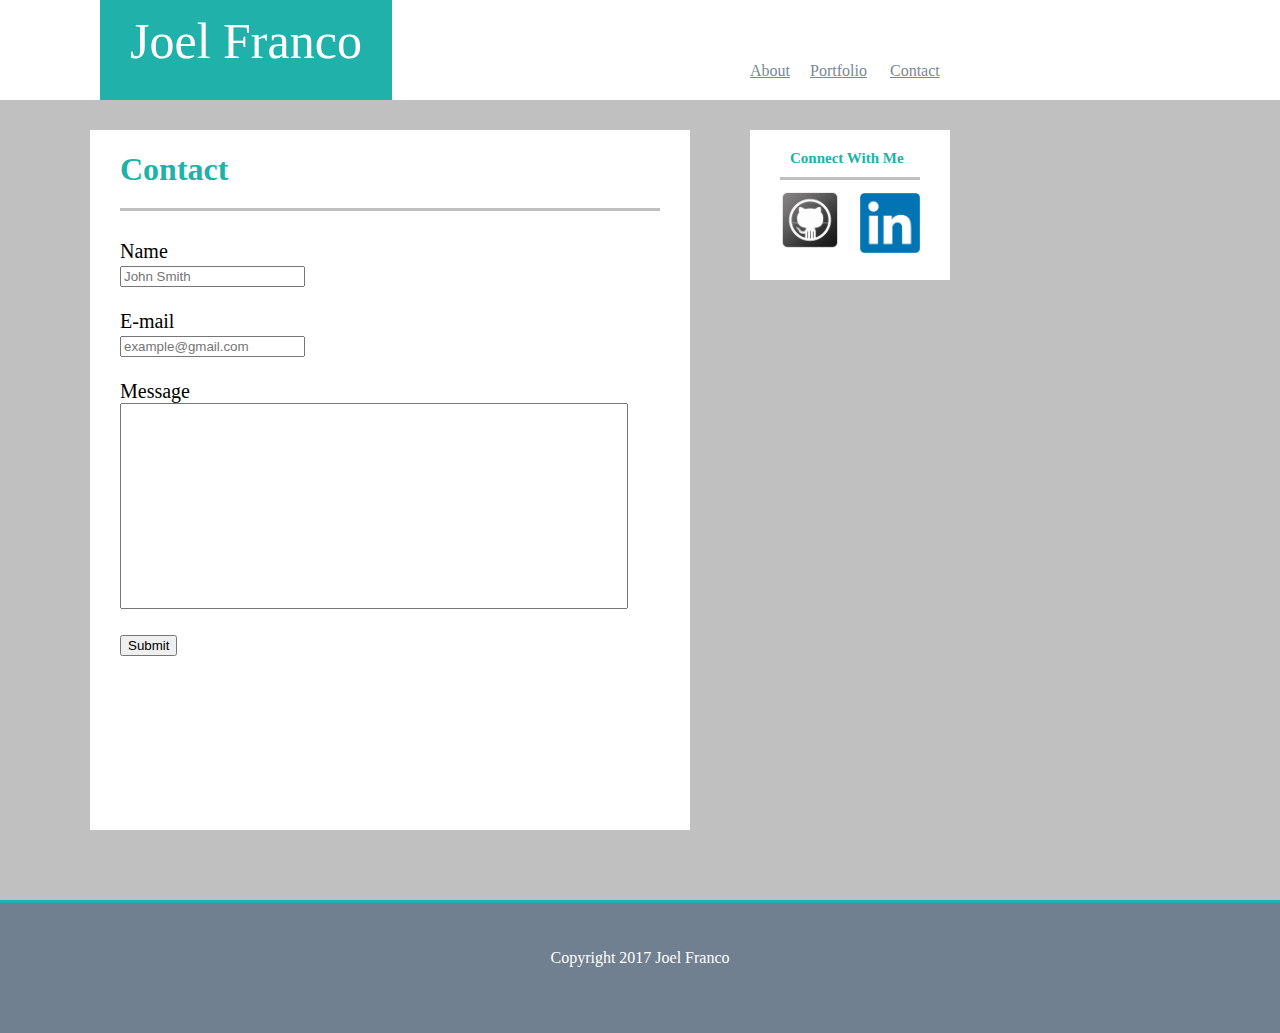
<file: contact.html>
<!DOCTYPE html>
<html lang=“en-us”>
<link rel="stylesheet" type="text/css" href="assets/css/contact.css">
<meta name="viewport" content="width=device-width, initial-scale=1.0">
<head>
    <meta charset="UTF-8" >
    <title>Joel Franco</title>
</head>

<body>
<div class="header">
	<p class="name">Joel Franco</p>
	<a href="index.html" class="aboutLink">About</a>
	<a href="portfolio.html" class="portfolioLink">Portfolio</a>
	<a href="contact.html" class="contactLink">Contact</a>
</div>
<div class="body">
	<div class="contactBox">
		<h1 class="contact">Contact</h1>
		<form action="joel.franco0789@gmail.com" method="post" enctype="text/plain" class="contactInfo">
		Name<br>
		<input type="text" name="name" placeholder="John Smith"><br><br>
		E-mail<br>
		<input type="text" name="mail" placeholder="example@gmail.com"><br><br>
		Message<br>
		<input type="text" name="comment" class="contactMessageSize"><br><br>
		<input type="submit" value="Submit">
		</form>
	</div>
	<div class="connectWithMeBox">
		<h1 class="connectWithMe">Connect With Me</h1>
		<a href="https://github.com/joelfranco89"><img src="assets/images/gitHubIcon.png" alt="gitHub" class="iconSize gitHubIcon"></a>
		<a href="https://www.linkedin.com/in/joel-franco-578b9a37/"><img src="assets/images/linkedInIcon.png" alt="linkedIn" class="iconSize linkedInIcon"></a>
	</div>
</div>
	<div class="footer">
	<p>Copyright 2017 Joel Franco</p>
	</div>
</body>
</file>
<file: assets/css/contact.css>
body{
	margin: 0;
}
.header{
	position: relative;
	top: 0;
	height: 100px;
}
.name{
	color: white;
	position: absolute;
	margin: 0px;
	bottom: 0px;
	left: 100px;
	padding: 30px;
	font-size: 50px;
	background-color: #20B2AA
}
.aboutLink{
	color: #778899;
	position: absolute;
	padding: 20px;
	margin: 0px;
	bottom: 0px;
	left: 730px;
}
.portfolioLink{
	color: #778899;
	position: absolute;
	padding: 20px;
	margin: 0px;
	bottom: 0px;
	left: 790px;
}
.contactLink{
	color: #778899;
	position: absolute;
	padding: 20px;
	margin: 0px;
	bottom: 0px;
	left: 870px;
}
.body{
	position: relative;
	background-color: #C0C0C0;
	height: 800px;
}
.aboutMeBox{
	position: absolute;
	top: 30px;
	left: 90px;
	height: 400px;
	width: 600px;
	background-color: white;
		margin-right: 30px;
	margin-left: 30px;
}
.contactBox{
	position: absolute;
	top: 30px;
	left: 90px;
	height: 700px;
	width: 600px;
	background-color: white;
}
.contactBoxName{
	position: absolute;
	top: 60px;
	padding: 30px;
}
.contactInfo{
	font-size: 20px;
	position: absolute;
	top: 80px;
	padding: 30px;
}
.contactMessageSize{
	height: 200px;
	width: 500px;
}
.aboutMe{
	color: #20B2AA;
	border-bottom-style: solid;
	border-bottom-color: #C0C0C0;
}
.picture{
	float: left;
	margin-right: 10px;
}
.title{
	padding-bottom: 20px;
	margin-right: 30px;
	margin-left: 30px;
}
.content {
	margin-left: 30px;
	margin-right: 30px;
}
.contact{
	position: absolute;
	left: 30px;
	right: 30px;
	padding-bottom: 20px;
	color: #20B2AA;
	border-bottom-style: solid;
	border-bottom-color: #C0C0C0;
}
.connectWithMeBox{
	position: absolute;
	top: 30px;
	left: 750px;
	height: 150px;
	width: 200px;
	background-color: white;
}
.connectWithMe{
	position: absolute;
	left: 30px;
	right: 30px;
	color: #20B2AA;
	font-size: 15px;
	padding: 10px;
	border-bottom-style: solid;
	border-bottom-color: #C0C0C0;
}
.crossfitTimer{
	position: absolute;
	top: 120px;
	left: 30px;
}
.crossfitTimerTitle{
	position: absolute;
	background-color: #20B2AA;
	color: white;
	width: 250px;
	height: 40px;
	top: 225px;
	left: 30px;
	text-align: center;
	padding-top: 20px;
}
.timesTable{
	position: absolute;
	top: 120px;
	right: 30px;
}
.timesTableTitle{
	position: absolute;
	background-color: #20B2AA;
	color: white;
	width: 250px;
	height: 40px;
	top: 225px;
	right: 30px;
	text-align: center;
	padding-top: 20px;
}
.iconSize {
	height: 60px;
	width: 60px;
}
.gitHubIcon{
	position: absolute;
	top: 60px;
	left: 30px;
}
.linkedInIcon{
	position: absolute;
	top: 63px;
	right: 30px;
}

.footer{
	color: white;
	text-align: center;
	height: 100px;
	width: 100%;
	border-top-style: solid;
	border-top-color: #20B2AA;
	background-color: #708090;
	padding-top: 30px; 
}
@media only screen and (max-width: 968px) {
	
}
@media only screen and (max-width: 768px) {
			.name{
		color: white;
		position: absolute;
		margin: 0px;
		bottom: 0px;
		left: 50px;
		padding: 30px;
		font-size: 50px;
		background-color: #20B2AA
	}
	.aboutLink{
		color: #778899;
		position: absolute;
		padding: 20px;
		margin: 0px;
		bottom: 0px;
		left: 410px;
	}
	.portfolioLink{
		color: #778899;
		position: absolute;
		padding: 20px;
		margin: 0px;
		bottom: 0px;
		left: 470px;
	}
	.contactLink{
		color: #778899;
		position: absolute;
		padding: 20px;
		margin: 0px;
		bottom: 0px;
		left: 550px;
	}
	.contactBox{
		position: absolute;
		top: 30px;
		left: -3px;
		height: 550px;
		width: 600px;
		background-color: white;
		margin-right: 30px;
		margin-left: 30px;
	}
	.connectWithMeBox{
		position: absolute;
		top: 600px;
		left: 27px;
		height: 150px;
		width: 600px;
		background-color: white;
	}
	.linkedInIcon{
		position: absolute;
		top: 61px;
		left: 100px;
	}
}@media only screen and (max-width: 640px) {
			.header{
		position: relative;
		top: 0;
		height: 200px;
	}	
		.name{
		color: white;
		position: absolute;
		top: 0px;
		bottom: 60px;
		left: 0px;
		right: 0px;
		padding-left: 130px;
		font-size: 50px;
		background-color: #20B2AA
	}
	.aboutLink{
		color: #778899;
		position: absolute;
		padding: 20px;
		margin: 0px;
		bottom: 0px;
		left: 30px;
	}
.portfolioLink{
	color: #778899;
	position: absolute;
	padding: 20px;
	margin: 0px;
	bottom: 0px;
	left: 190px;
}
.contactLink{
	color: #778899;
	position: absolute;
	padding: 20px;
	margin: 0px;
	bottom: 0px;
	left: 350px;
}
	.contactBox{
		position: absolute;
		top: 30px;
		left: -3px;
		height: 550px;
		width: 450px;
		background-color: white;
		margin-right: 30px;
		margin-left: 30px;
	}
	.contactMessageSize{
		height: 200px;
		width: 400px;
	}	
	.connectWithMeBox{
		position: absolute;
		top: 600px;
		left: 27px;
		height: 150px;
		width: 450px;
		background-color: white;
	}
	.linkedInIcon{
		position: absolute;
		top: 61px;
		
}
}
</file>
